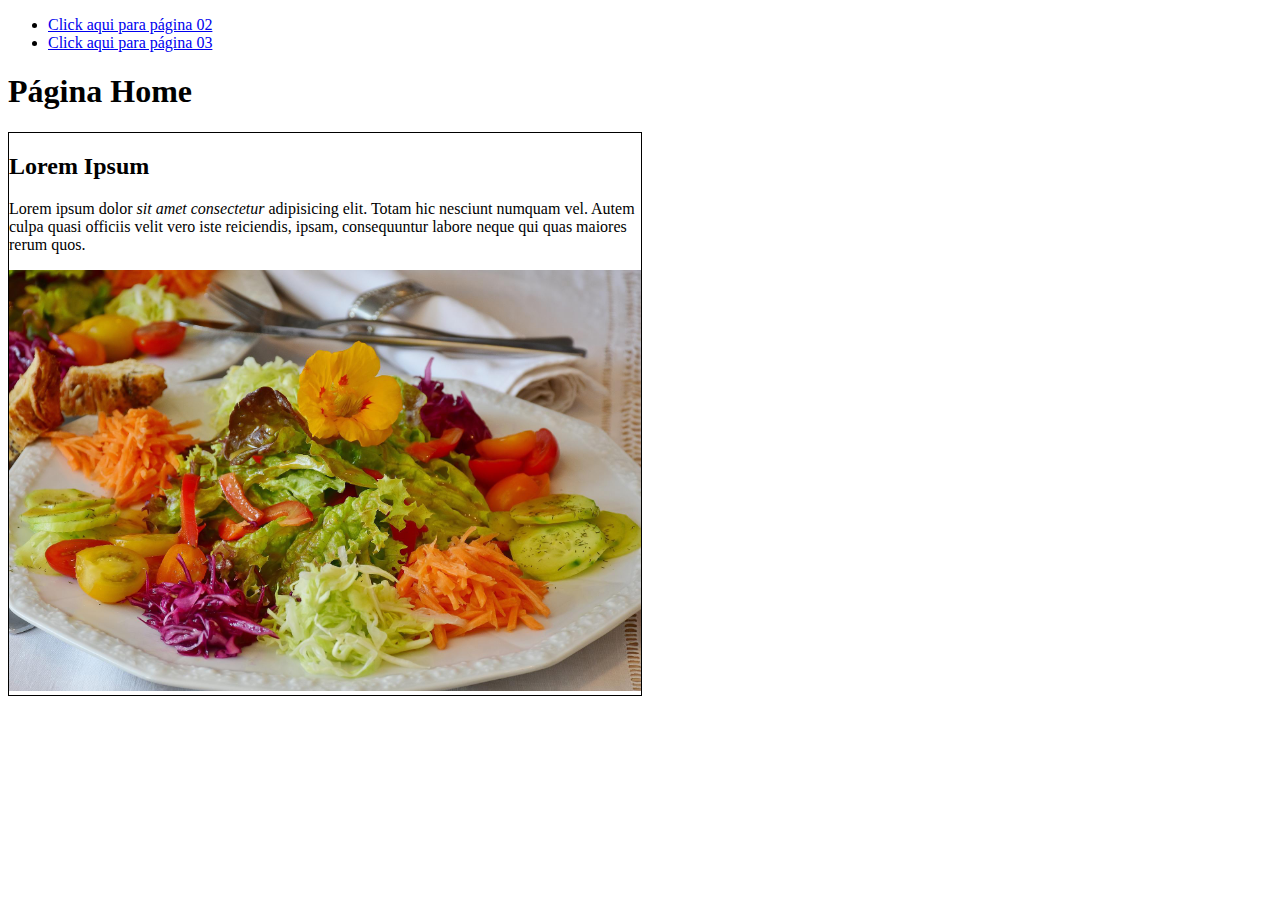
<file: index.html>
<!DOCTYPE html>
<html lang="pt-br">
<head>
    <meta charset="UTF-8">
    <meta http-equiv="X-UA-Compatible" content="IE=edge">
    <meta name="viewport" content="width=device-width, initial-scale=1.0">
    <link rel="stylesheet" href="/CSS/style.css">
    <title>Aula de HTML</title>
</head>
<body>
    <header>

    </header>
    <nav>
        <ul>
            <li>
                <a href="pag02.html"> Click aqui para página 02</a>
            </li>
            <li>
                <a href="/docs/pag03.html">Click aqui para página 03</a>
            </li>
        </ul>
    </nav>
    <main>
        <section>
            <h1>Página Home</h1>
            <div>
                <article>
                    <h2>Lorem Ipsum</h2>
                    <p>
                        Lorem ipsum dolor <em>sit amet consectetur</em>
                        adipisicing elit. Totam hic nesciunt 
                        numquam vel. Autem culpa quasi officiis 
                        velit vero iste reiciendis, ipsam, 
                        consequuntur labore neque qui quas 
                        maiores rerum quos.
                    </p>
                    <img src="/images/produtos/salad-gf22844a91_1920.jpg" alt="Salada">
                </article>
            </div>
        </section>
    </main>
    <footer>

    </footer>
    <aside></aside>
</body>
</html>
</file>
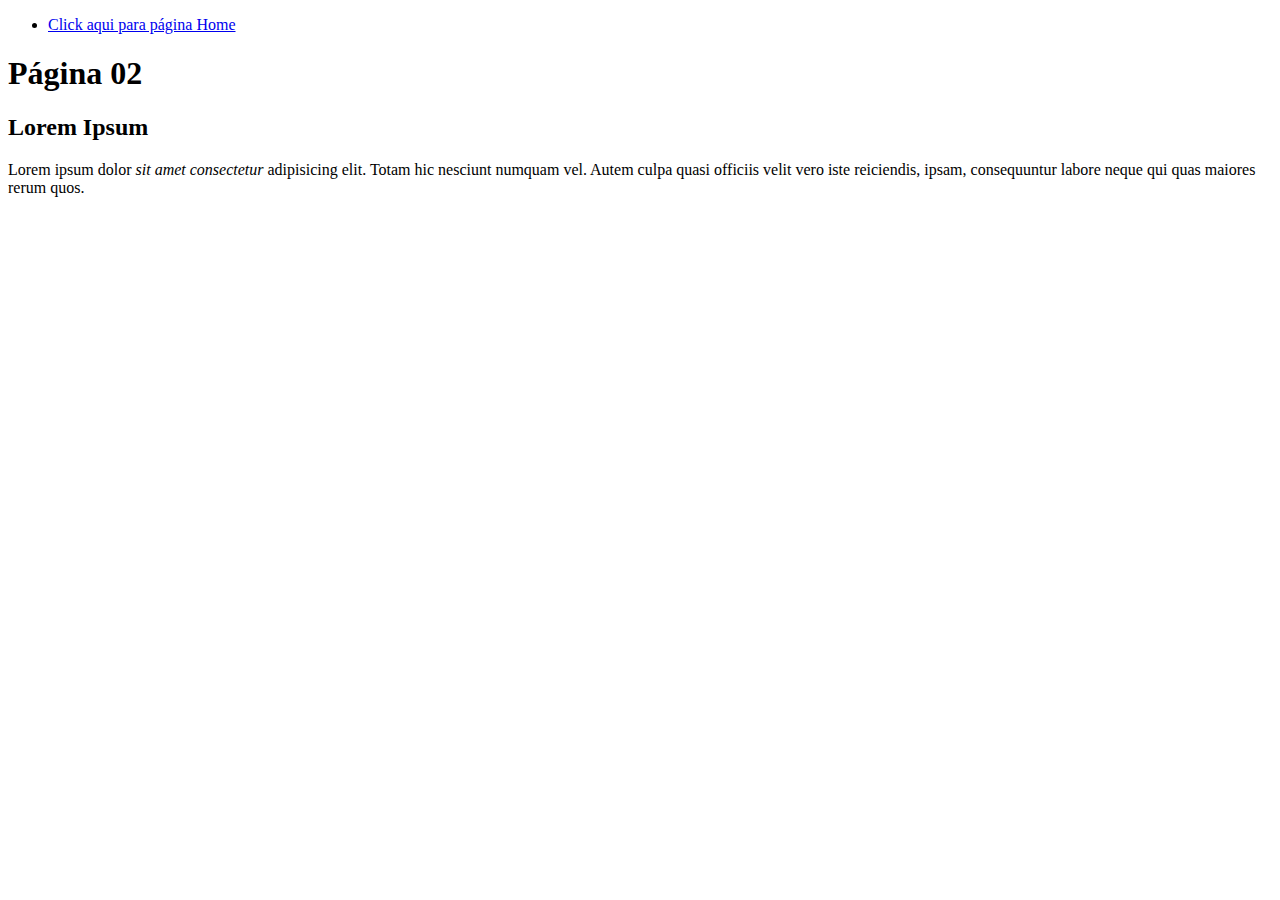
<file: pag02.html>
<!DOCTYPE html>
<html lang="pt-br">
<head>
    <meta charset="UTF-8">
    <meta http-equiv="X-UA-Compatible" content="IE=edge">
    <meta name="viewport" content="width=device-width, initial-scale=1.0">
    <title>Aula de HTML</title>
</head>
<body>
    <header>

    </header>
    <nav>
        <ul>
            <li>
                <a href="index.html"> Click aqui para página Home</a>
            </li>
        </ul>
    </nav>
    <main>
        <section>
            <h1>Página 02</h1>
            <div>
                <article>
                    <h2>Lorem Ipsum</h2>
                    <p>
                        Lorem ipsum dolor <em>sit amet consectetur</em>
                        adipisicing elit. Totam hic nesciunt 
                        numquam vel. Autem culpa quasi officiis 
                        velit vero iste reiciendis, ipsam, 
                        consequuntur labore neque qui quas 
                        maiores rerum quos.
                    </p>
                </article>
            </div>
        </section>
    </main>
    <footer>

    </footer>
    <aside></aside>
</body>
</html>
</file>
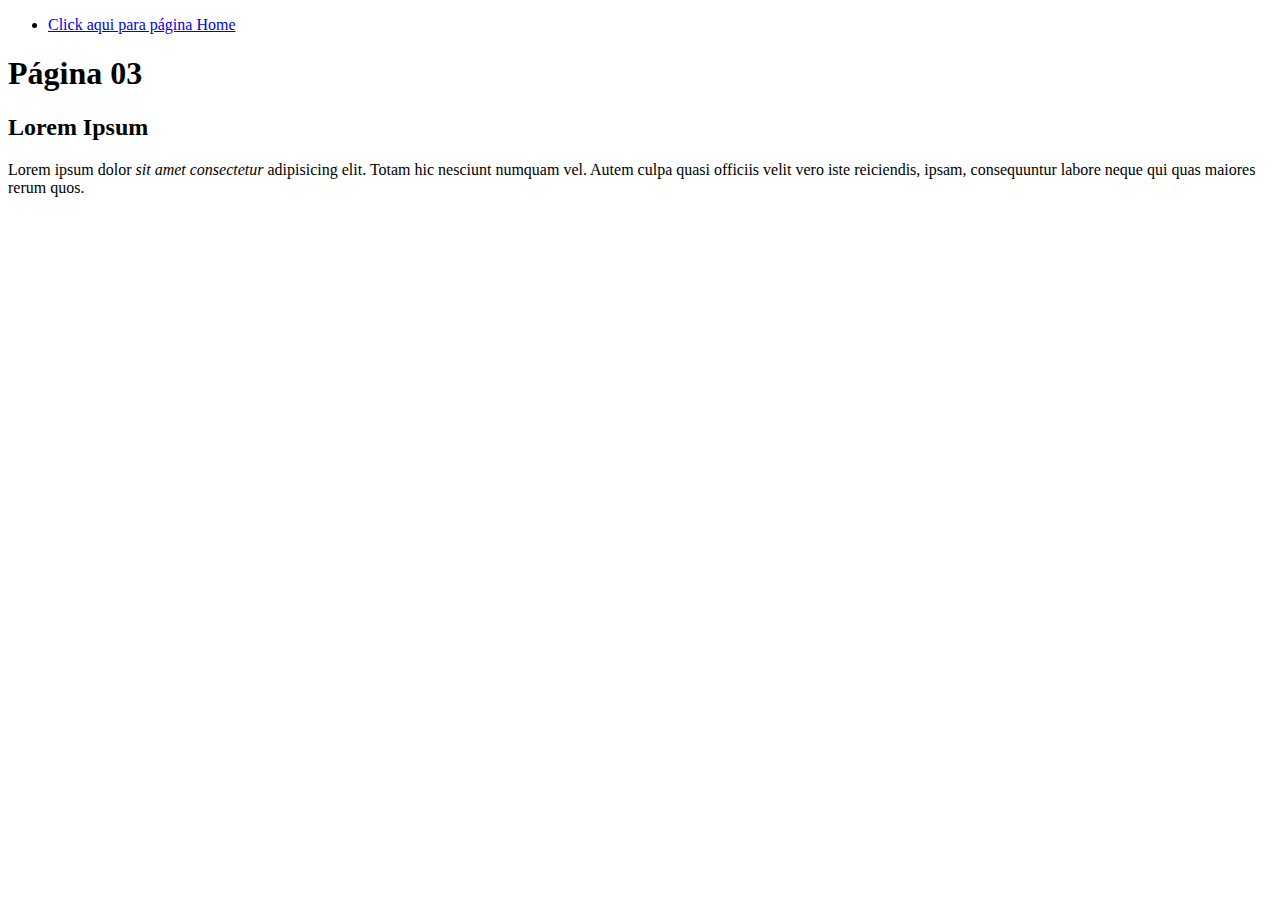
<file: docs/pag03.html>
<!DOCTYPE html>
<html lang="pt-br">

<head>
    <meta charset="UTF-8">
    <meta http-equiv="X-UA-Compatible" content="IE=edge">
    <meta name="viewport" content="width=device-width, initial-scale=1.0">
    <title>Aula de HTML</title>
</head>

<body>
    <header>

    </header>
    <nav>
        <ul>
            <li>
                <a href="../index.html"> Click aqui para página Home</a>
            </li>
        </ul>
    </nav>
    <main>
        <section>
            <h1>Página 03</h1>
            <div>
                <article>
                    <h2>Lorem Ipsum</h2>
                    <p>
                        Lorem ipsum dolor <em>sit amet consectetur</em>
                        adipisicing elit. Totam hic nesciunt
                        numquam vel. Autem culpa quasi officiis
                        velit vero iste reiciendis, ipsam,
                        consequuntur labore neque qui quas
                        maiores rerum quos.
                    </p>
                </article>
            </div>
        </section>
    </main>
    <footer>

    </footer>
    <aside></aside>
</body>

</html>
</file>
<file: CSS/style.css>
article{
    width: 50%;
    border: 1px solid #000;
}
img{
    width: 100%;
}
</file>
